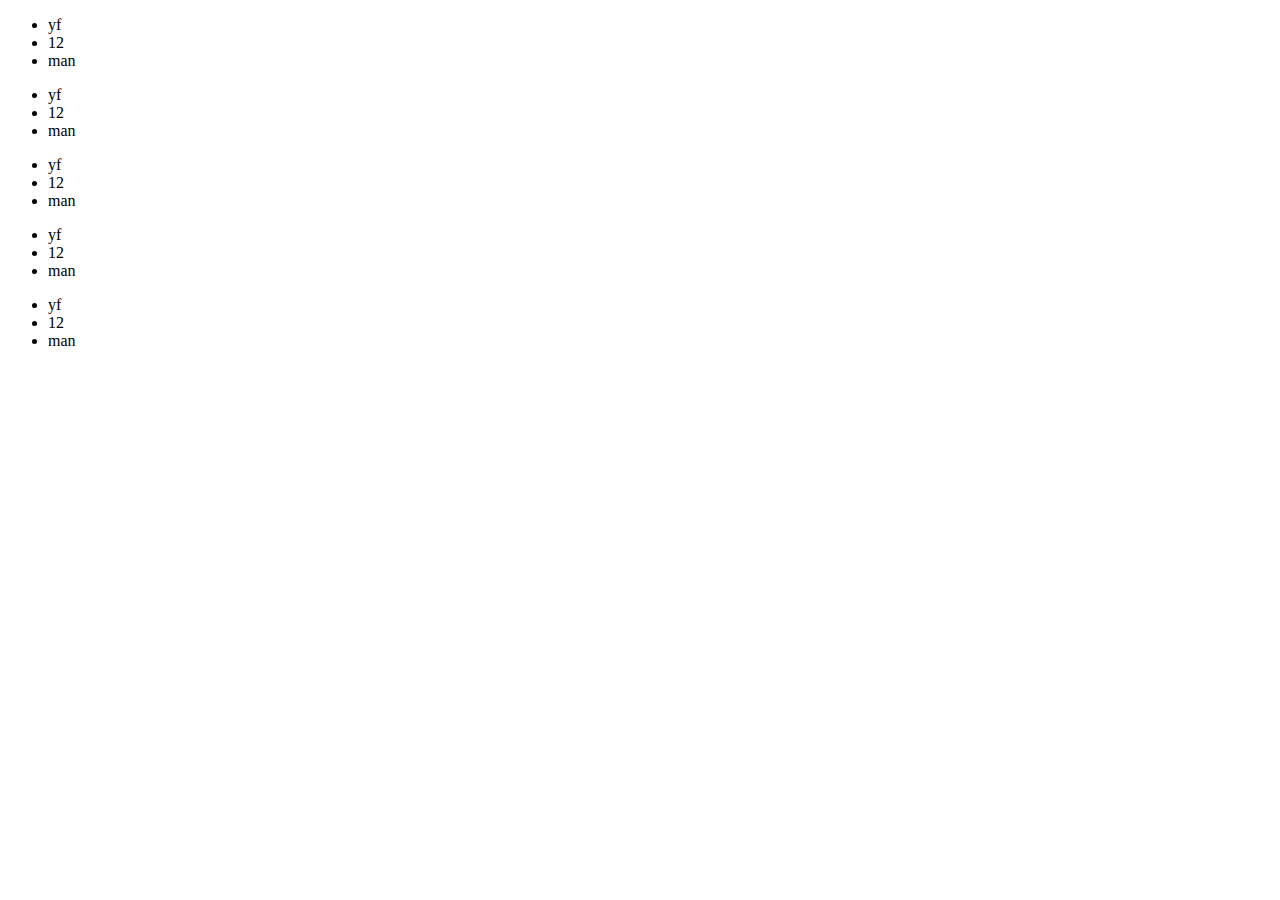
<file: application/cache/index.htm>
<!DOCTYPE html>
<html lang="en">
<head>
    <meta charset="UTF-8">
    <meta name="viewport" content="width=device-width, initial-scale=1.0">
    <title>Document</title>
</head>
<body>
    
<ul>
    <li>yf</li>
    <li>12</li>
    <li>man</li>
</ul>
<ul>
    <li>yf</li>
    <li>12</li>
    <li>man</li>
</ul>
<ul>
    <li>yf</li>
    <li>12</li>
    <li>man</li>
</ul>
<ul>
    <li>yf</li>
    <li>12</li>
    <li>man</li>
</ul>
<ul>
    <li>yf</li>
    <li>12</li>
    <li>man</li>
</ul>
</body>
</html>
</file>
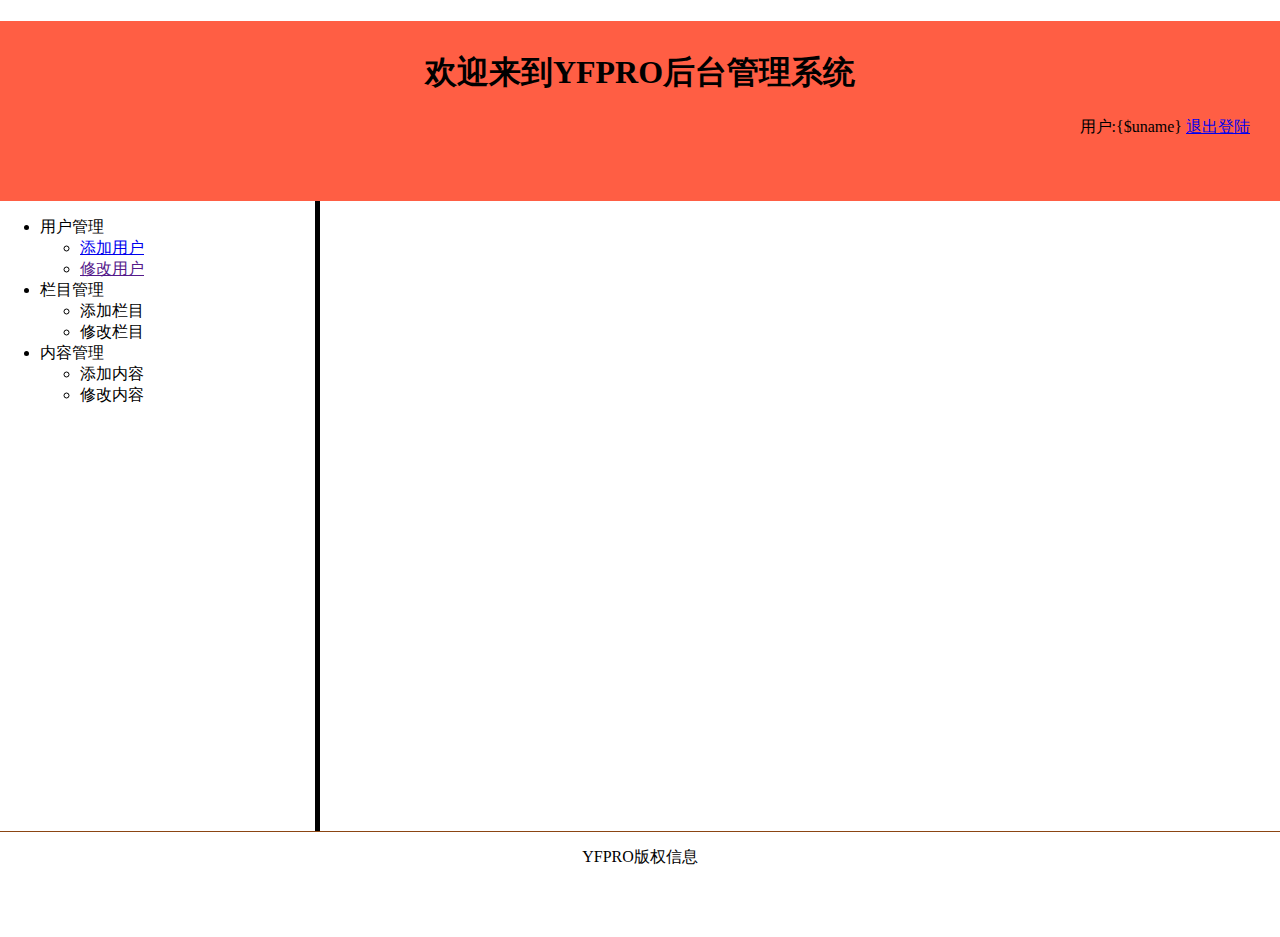
<file: application/template/admin/index.html>
<!doctype html>
<html lang="en">
<head>
    <meta charset="UTF-8">
    <meta name="viewport"
          content="width=device-width, user-scalable=no, initial-scale=1.0, maximum-scale=1.0, minimum-scale=1.0">
    <meta http-equiv="X-UA-Compatible" content="ie=edge">
    <title>后台首页</title>
    <style>
     html,body{
         width: 100%;
         height: 100%;
     }
     body{
            padding: 0;
            margin: 0;
        }
        .header{
            width: 100%;
            height: 20%;
            background: #ff5e44;
        }
        .header h1{
            text-align: center;
            padding-top: 30px;
        }
        .logininfo{
            float: right;
            margin-right: 30px;
        }
        .main{
            width: 100%;
            height: 70%;
            border-bottom: 1px solid saddlebrown;
        }
        .bottom{
            width: 100%;
            min-height: 10%;
            position: relative;
            padding-bottom:-10px;
            text-align: center;
            padding-top: 15px;
        }
        .left{
            width: 25%;
            height: 100%;
            border-right: 5px solid #000;
            float: left;
            box-sizing: border-box;
        }
        .right{
            width: 75%;
            height: 100%;
            float: left;
            box-sizing: border-box;
        }
        iframe{
               
        }

    </style>
</head>
<body>
<div class="header">
<h1>欢迎来到YFPRO后台管理系统</h1>
    <div class="logininfo">
        <span>用户:{$uname}</span>
        <span><a href="/index.php/admin/index/logout">退出登陆</a></span>
    </div>
</div>
<div class="main">
    <div class="left">
        <ul>
            <li>
                用户管理
                <ul class="son">
                    <li><a href="http://baidu.com" target="main">添加用户</a></li>
                    <li><a href="" target="main">修改用户</a></li>
                </ul>
            </li>
            <li>
                栏目管理
                <ul class="son">
                    <li>添加栏目</li>
                    <li>修改栏目</li>
                </ul>
            </li>
            <li>
                内容管理
                <ul class="son">
                    <li>添加内容</li>
                    <li>修改内容</li>
                </ul>
            </li>
        </ul>
    </div>
    <div class="right">
        <iframe src="" frameborder="0" name="main"></iframe>
    </div>
</div>
<div class="bottom">
    YFPRO版权信息
</div>
</body>
</html>
</file>
